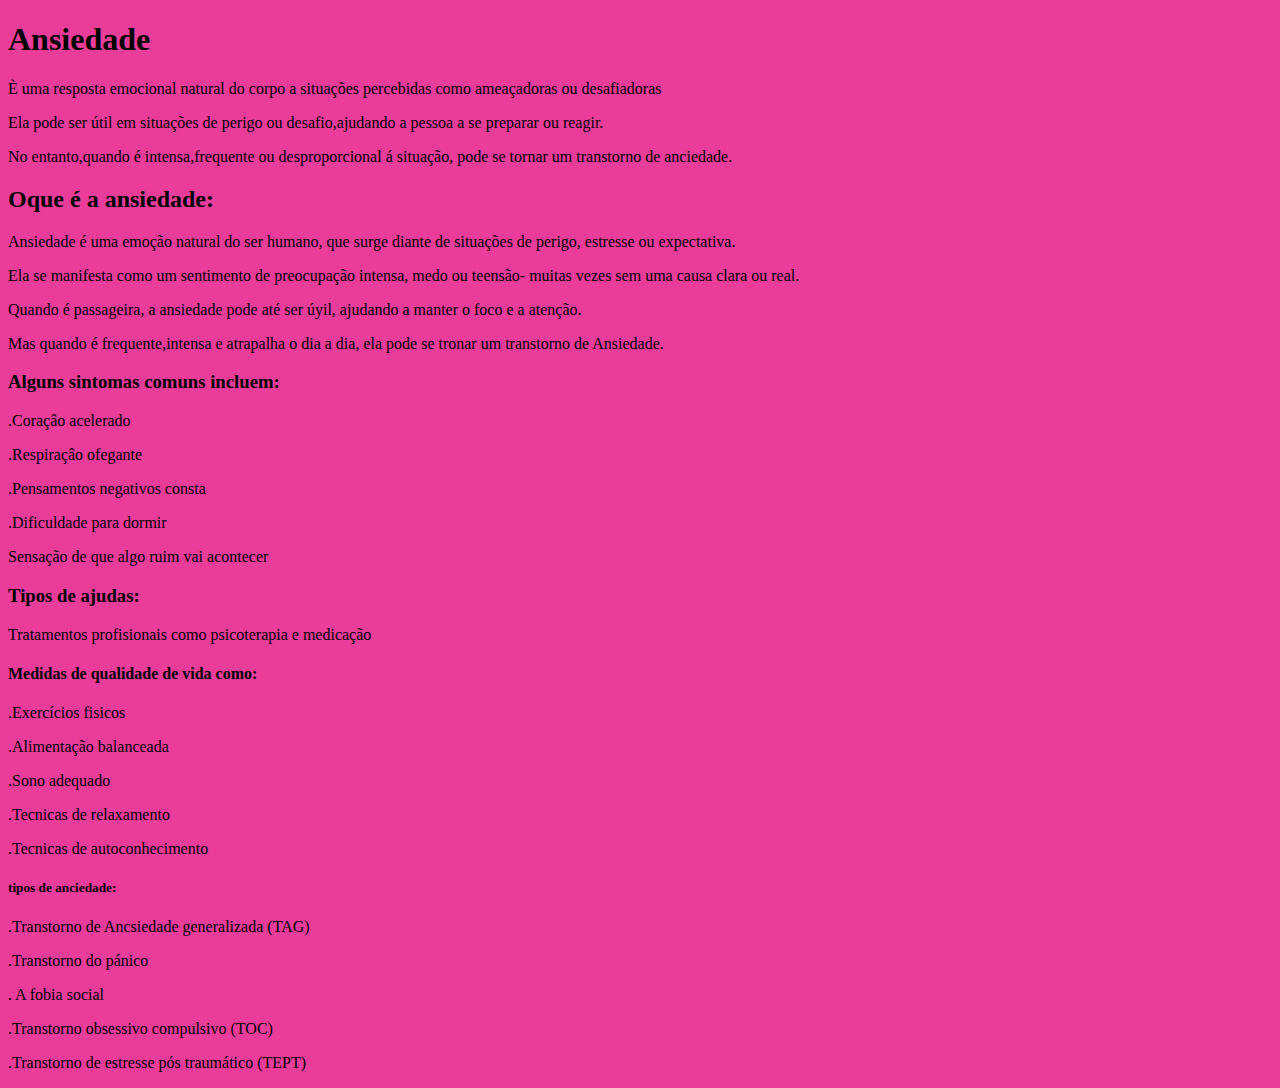
<file: index.html>
<!DOCTYPE html>
<html lang="en">
<head>
    <meta charset="UTF-8">
    <meta name="viewport" content="width=device-width, initial-scale=1.0">
    <title>Document</title>
   <link rel= "stylesheet" href="style.css"> 
</head>
<body>
    <h1> Ansiedade</h1>
    <p> È uma resposta emocional natural do corpo a situações percebidas como ameaçadoras ou desafiadoras</p>
    <p> Ela pode ser útil em situações  de perigo ou desafio,ajudando a pessoa a se preparar ou reagir.</p> 
    <p> No entanto,quando é intensa,frequente ou desproporcional á situação, pode se tornar um transtorno de anciedade.</p>
     <h2> Oque é a ansiedade:</h2>
    <p>Ansiedade é uma emoção natural do ser humano, que surge diante de situações de perigo, estresse ou expectativa.</p>
    <p>Ela se manifesta como um sentimento de preocupação intensa, medo ou teensão- muitas vezes sem uma causa clara ou real.</p>
    <p>Quando é passageira, a ansiedade pode até ser úyil, ajudando a manter o foco e a atenção.</p>
    <p> Mas quando é frequente,intensa e atrapalha o dia a dia, ela pode se tronar um transtorno de Ansiedade.</p>
     <h3> Alguns sintomas comuns incluem:</h3>
    <p>.Coraçâo acelerado</p>
    <P>.Respiraçâo ofegante</P>
    <p>.Pensamentos negativos consta</p>
    <p>.Dificuldade para dormir</p>
    <p>Sensação de que algo ruim vai acontecer</p>
     <h3> Tipos de ajudas:</h3>
    <p> Tratamentos profisionais como psicoterapia e medicação</p>
     <h4>Medidas de qualidade de vida como:</h4>
     <p>.Exercícios fisicos</p>
     <p>.Alimentação balanceada</p>
     <p>.Sono adequado</p>
     <p>.Tecnicas de relaxamento</p>
     <P>.Tecnicas de autoconhecimento</p>
        <h5>tipos de anciedade:</h5>
        <P>.Transtorno de Ancsiedade generalizada (TAG)</P>
        <P>.Transtorno do pánico</P>
        <P>. A fobia social</P>
        <P>.Transtorno obsessivo compulsivo (TOC)</P>
        <P>.Transtorno de estresse pós traumático (TEPT)</P>
</file>
<file: style.css>
body {background-color: rgb(234, 61, 153);

}
</file>
